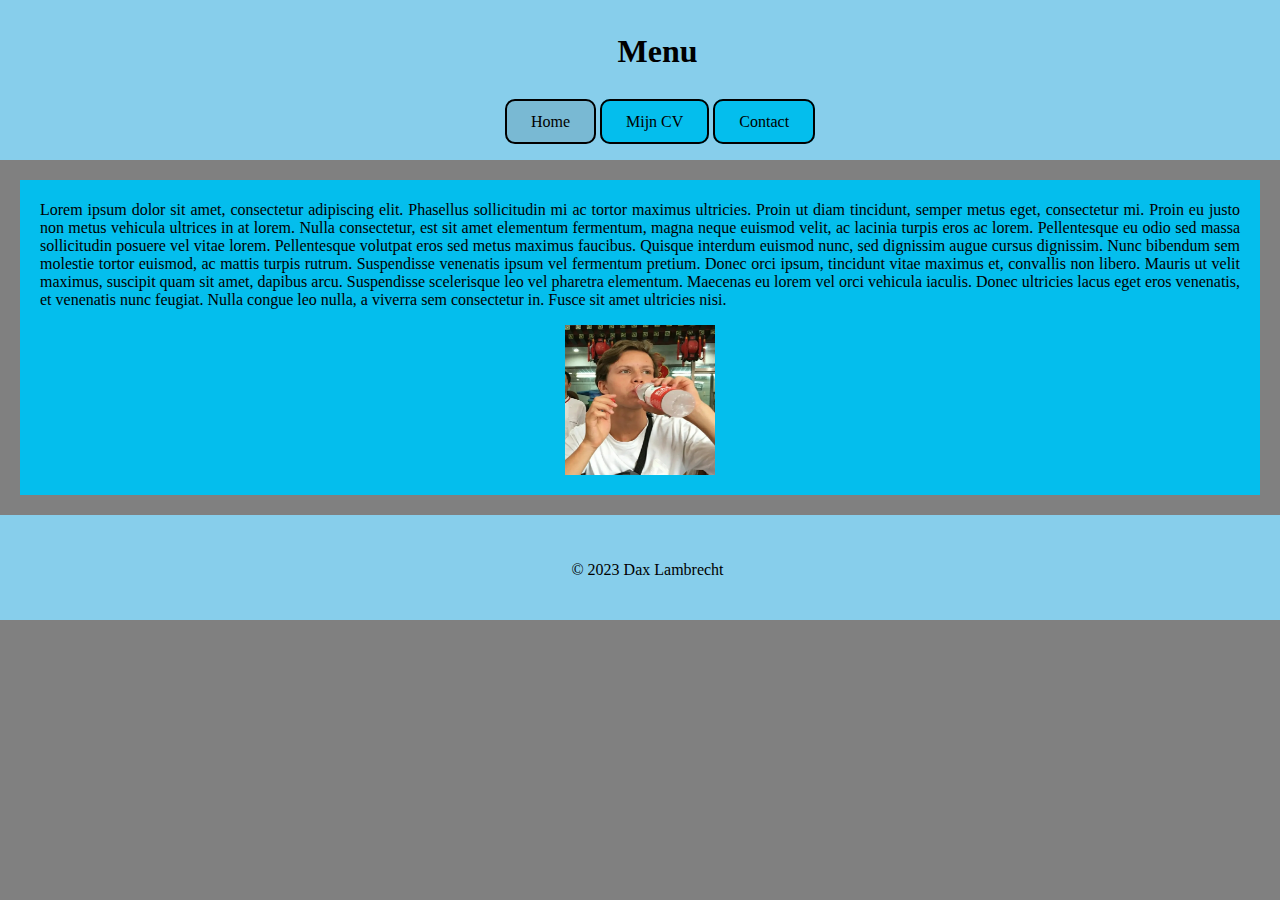
<file: index.html>
<!DOCTYPE html>
<html>
  <head>
    <title>Huiswerk/Intro</title>
    <link rel="stylesheet" href="main.css">
  </head>
  <body>
    <header>
      <h1>Menu</h1>
      <ul class="menu">
        <li><a href="index.html" class="active">Home</a></li>
        <li><a href="mijncv.html">Mijn CV</a></li>
        <li><a href="contact.html">Contact</a></li>
      </ul>
    </header>
    <div id="div-home">
      <p id="inleiding">
        Lorem ipsum dolor sit amet, consectetur adipiscing elit. Phasellus
        sollicitudin mi ac tortor maximus ultricies. Proin ut diam tincidunt,
        semper metus eget, consectetur mi. Proin eu justo non metus vehicula
        ultrices in at lorem. Nulla consectetur, est sit amet elementum
        fermentum, magna neque euismod velit, ac lacinia turpis eros ac lorem.
        Pellentesque eu odio sed massa sollicitudin posuere vel vitae lorem.
        Pellentesque volutpat eros sed metus maximus faucibus. Quisque interdum
        euismod nunc, sed dignissim augue cursus dignissim. Nunc bibendum sem
        molestie tortor euismod, ac mattis turpis rutrum. Suspendisse venenatis
        ipsum vel fermentum pretium. Donec orci ipsum, tincidunt vitae maximus
        et, convallis non libero. Mauris ut velit maximus, suscipit quam sit
        amet, dapibus arcu. Suspendisse scelerisque leo vel pharetra elementum.
        Maecenas eu lorem vel orci vehicula iaculis. Donec ultricies lacus eget
        eros venenatis, et venenatis nunc feugiat. Nulla congue leo nulla, a
        viverra sem consectetur in. Fusce sit amet ultricies nisi.
      </p>
      <img id="Fotovanmij" src="Fotovanmij.jpg">
    </div>
    <footer>
      <p>&copy; 2023 Dax Lambrecht</p>
    </footer>
  </body>
</html>
</file>
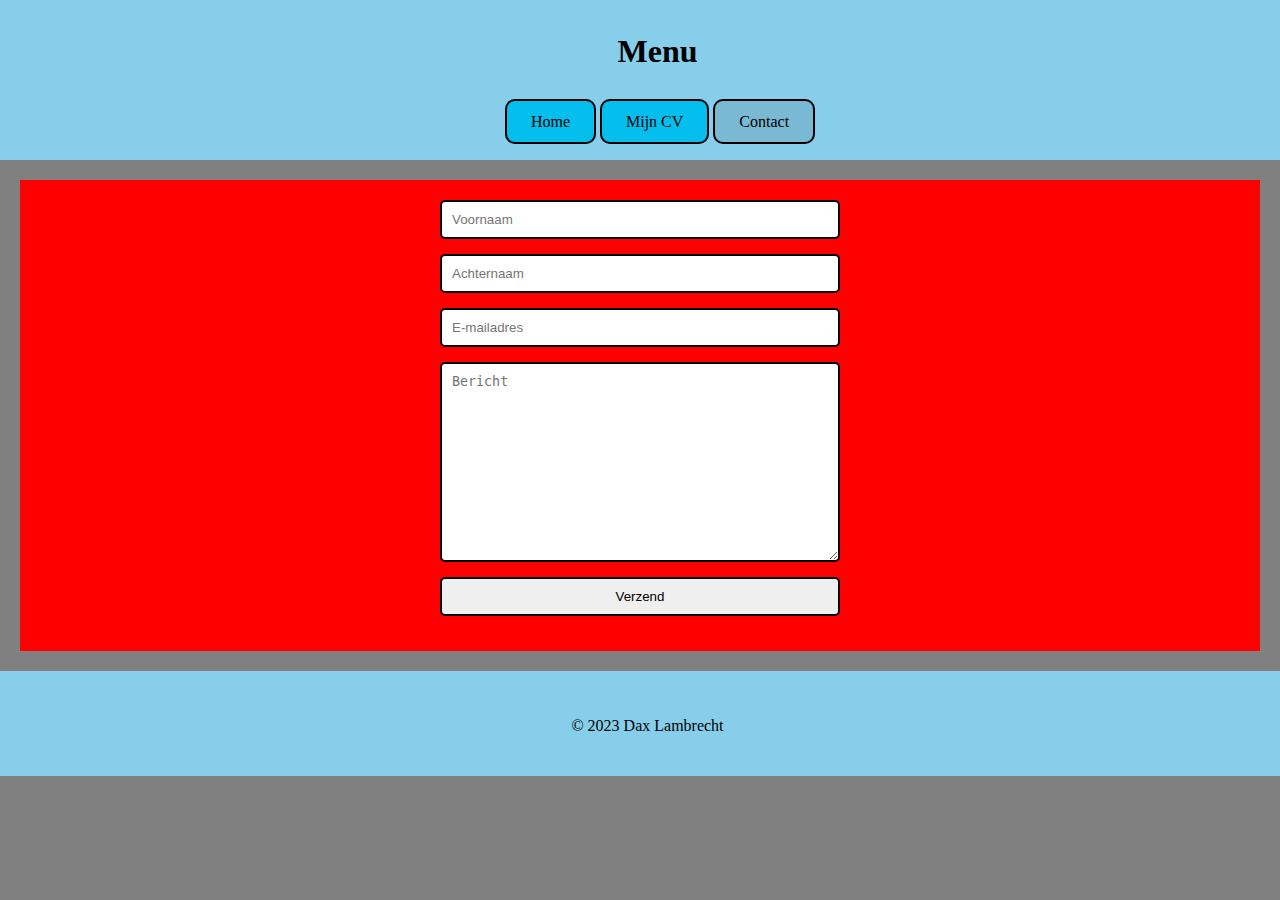
<file: contact.html>
<!DOCTYPE html>
<html>
  <head>
    <title>Huiswerk/Contact</title>
    <link rel="stylesheet" href="main.css">
  </head>
  <body>
    <header>
      <h1>Menu</h1>
      <ul class="menu">
        <li><a href="index.html">Home</a></li>
        <li><a href="mijncv.html">Mijn CV</a></li>
        <li><a href="contact.html" class="active">Contact</a></li>
      </ul>
    </header>
    <div id="div-contact">
        <form>
            <input type="text" placeholder="Voornaam" >
            <input type="text" placeholder="Achternaam">
            <input type="text" placeholder="E-mailadres" >
            <textarea placeholder="Bericht"></textarea>
            <button>Verzend</button>
          </form>
    </div>
    <footer>
      <p>&copy; 2023 Dax Lambrecht</p>
    </footer>
  </body>
</html>
</file>
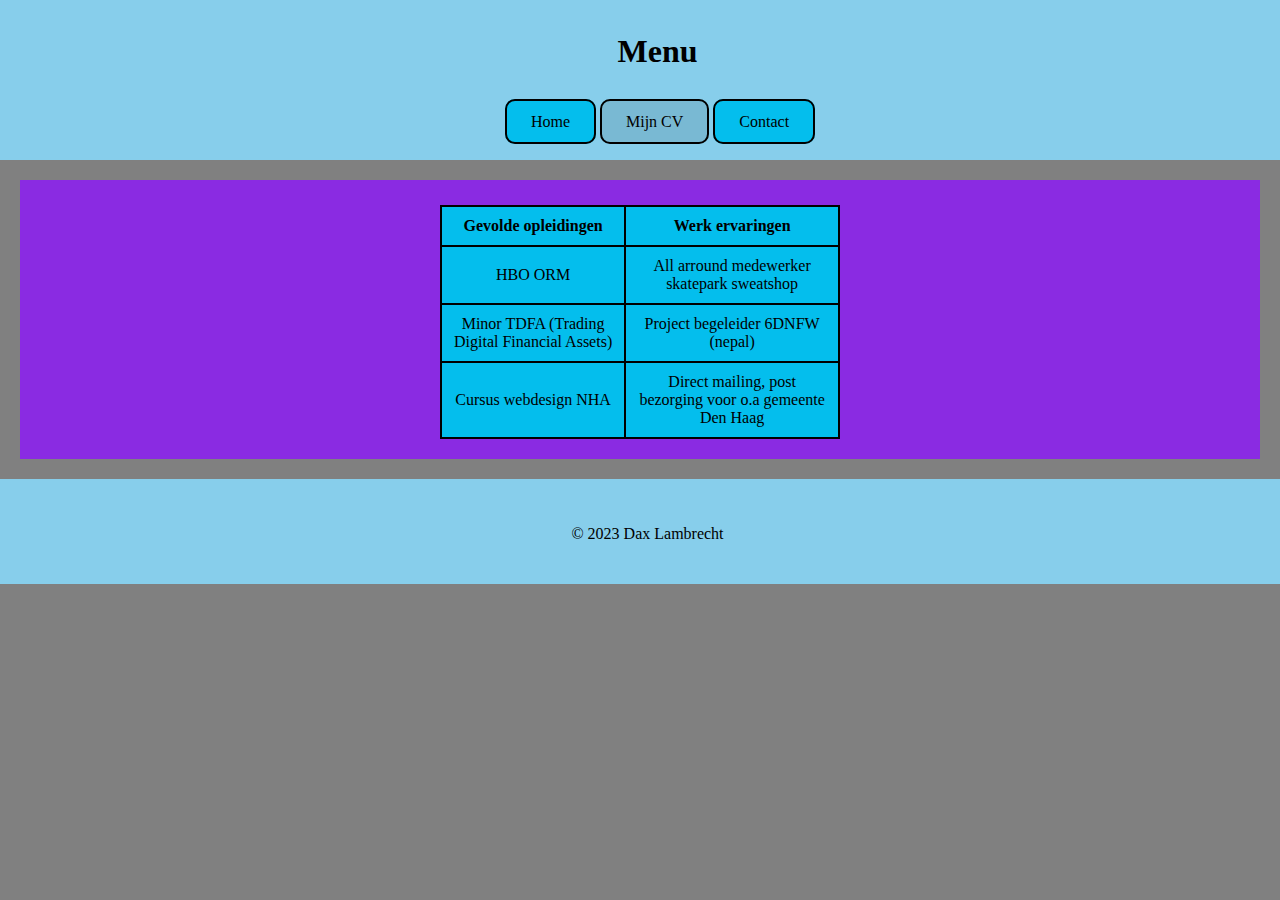
<file: mijncv.html>
<!DOCTYPE html>
<html>
  <head>
    <title>Huiswerk/mijnCV</title>
    <link rel="stylesheet" href="main.css">
  </head>
  <body>
    <header>
      <h1>Menu</h1>
      <ul>
        <li><a href="index.html">Home</a></li>
        <li><a href="mijncv.html" class="active">Mijn CV</a></li>
        <li><a href="contact.html">Contact</a></li>
      </ul>
    </header>
    <div id="div-mijncv">
      <table>
        <tr>
          <th>Gevolde opleidingen</th>
          <th>Werk ervaringen</th>
        </tr>
        <tr>
          <td>HBO ORM</td>
          <td>All arround medewerker skatepark sweatshop</td>
        </tr>
        <tr>
          <td>Minor TDFA (Trading Digital Financial Assets)</td>
          <td>Project begeleider 6DNFW (nepal)</td>
        </tr>
        <tr>
          <td>Cursus webdesign NHA</td>
          <td>Direct mailing, post bezorging voor o.a gemeente Den Haag</td>
        </tr>
      </table>
    </div>
    <footer>
      <p>&copy; 2023 Dax Lambrecht</p>
    </footer>
  </body>
</html>
</file>
<file: main.css>
/* Body */
body {
  margin: 0;
  background-color: grey;
}

/* Div */
div {
  padding-left: 20px;
  padding-right: 20px;
  padding-top: 5px;
  padding-bottom: 20px;
  margin-top: 20px;
  margin-bottom: 20px;
  margin-left: 20px;
  margin-right: 20px;
  display: flex;
  flex-direction: column;
  justify-content: center;
  align-items: center;
}

/* Header */
header {
  height: 145px;
  background-color: skyblue;
  padding-top: 15px;
  display: flex;
  justify-content: center;
  align-items: center;
  flex-direction: column;
}
h1 {
  margin-left: 35px;
  margin-top: 0;
  padding: 5px;
}
ul li {
  display: inline-block;
  text-align: center;
}
ul li a {
  color: rgb(0, 0, 0);
  text-decoration: none;
  padding: 12px 24px;
  text-align: center;
  border: 2px solid rgb(0, 0, 0);
  background-color: rgb(4, 190, 237);
  border-radius: 10px;
}
ul li a.active {
  background-color: rgba(0, 0, 0, 0.1);
}
ul li a:hover {
  background-color: rgb(8, 0, 255);
  color: rgb(255, 255, 255);
}

/* Footer */
footer {
  height: 75px;
  background-color: skyblue;
  padding-top: 30px;
  margin-top: 15px;
  padding-left: 15px;
  display: flex;
  justify-content: center;
}

/* index.html */
#div-home {
  background-color: rgb(4, 190, 237);
}
#div-home p {
  text-align: justify;
}
#Fotovanmij {
  height: 150px;
  width: 150px;
}

/* mijncv.html */
#div-mijncv {
  background-color: blueviolet;
}
table {
  margin-top: 20px;
  border-collapse: collapse;
  width: 400px;
}
td,
th {
  padding: 10px 10px;
  background-color: rgb(4, 190, 237);
  text-align: center;
  border: 2px solid black;
}

/* contact.html */
#div-contact {
  background-color: red;
}
input[type="text"],
input[type="email"],
textarea,
button {
  display: block;
  margin: 15px 0px;
  padding: 10px;
  width: 400px;
  box-sizing: border-box;
  border: 2px solid rgb(0, 0, 0);
  border-radius: 5px;
}
textarea {
  height: 200px;
}
button:active {
  background-color: rgb(8, 0, 255);
  color: rgb(255, 255, 255);
  border-radius: 8px;
}
</file>
